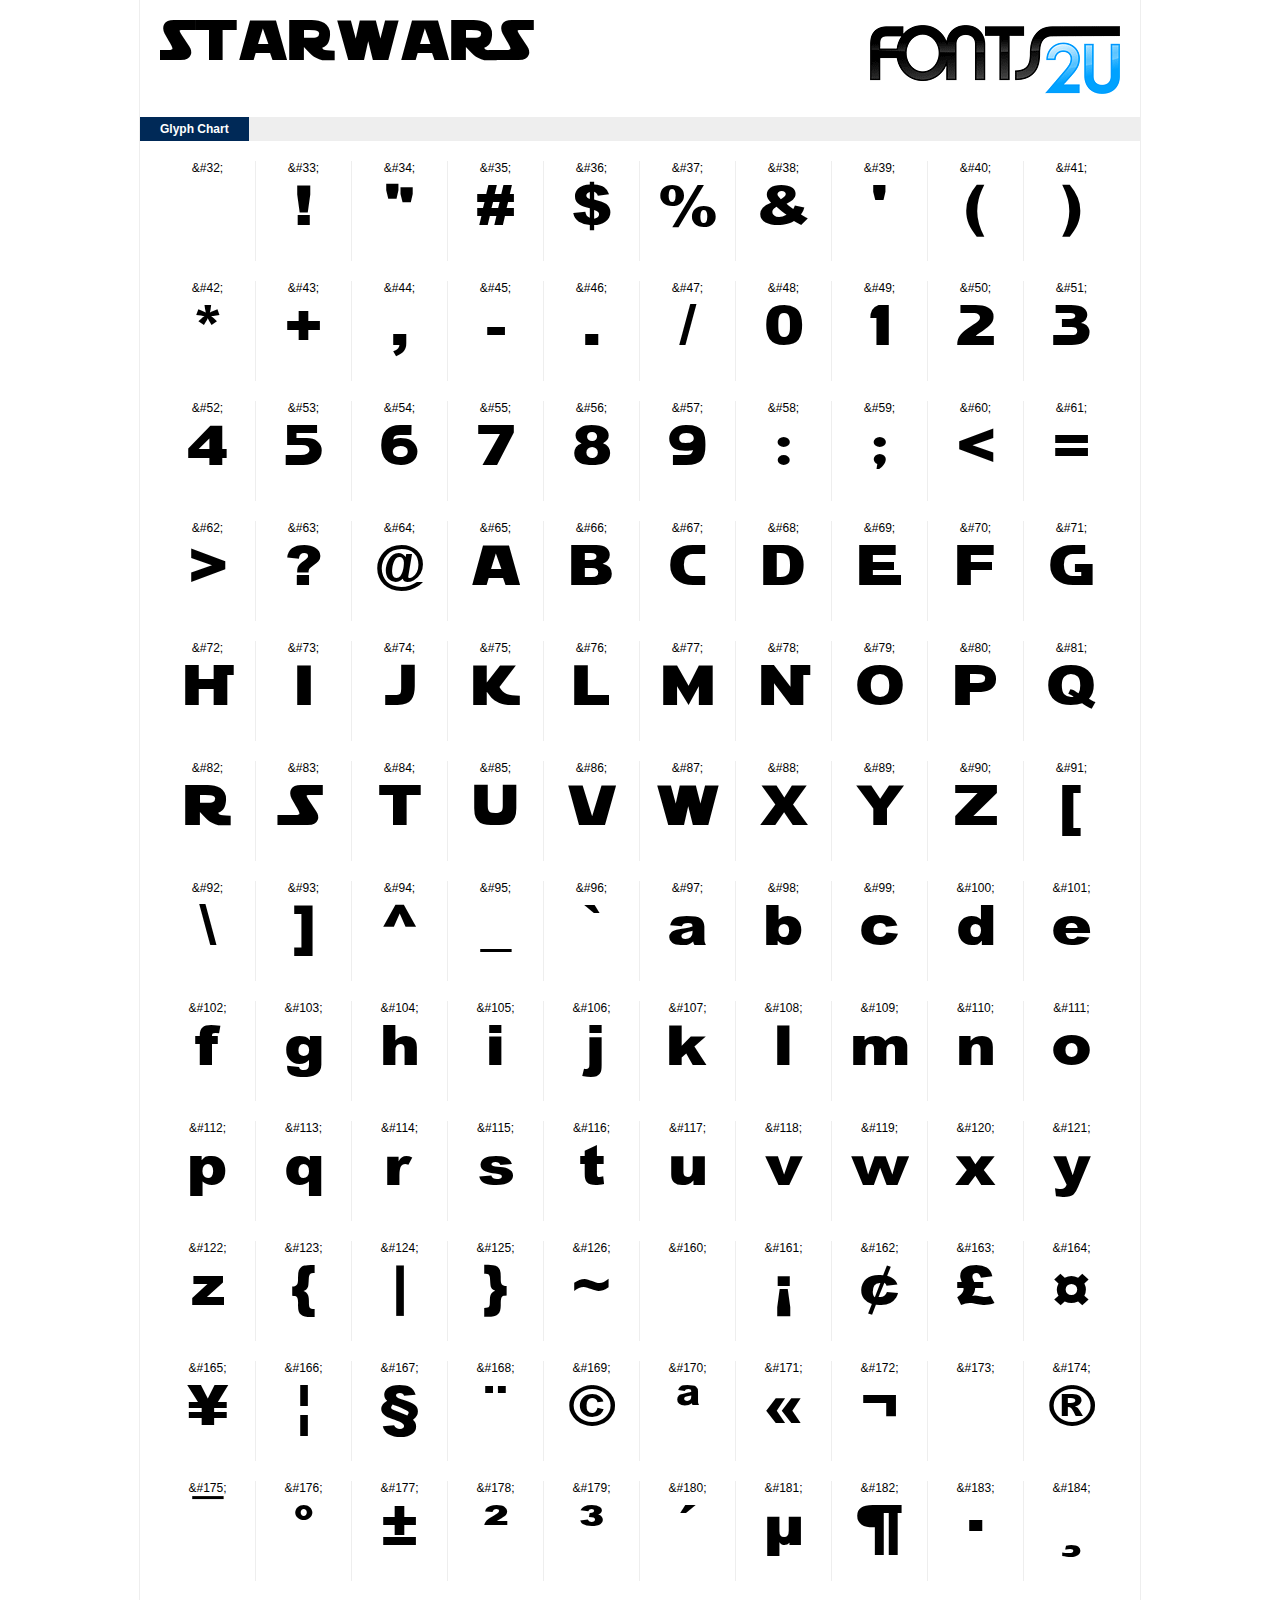
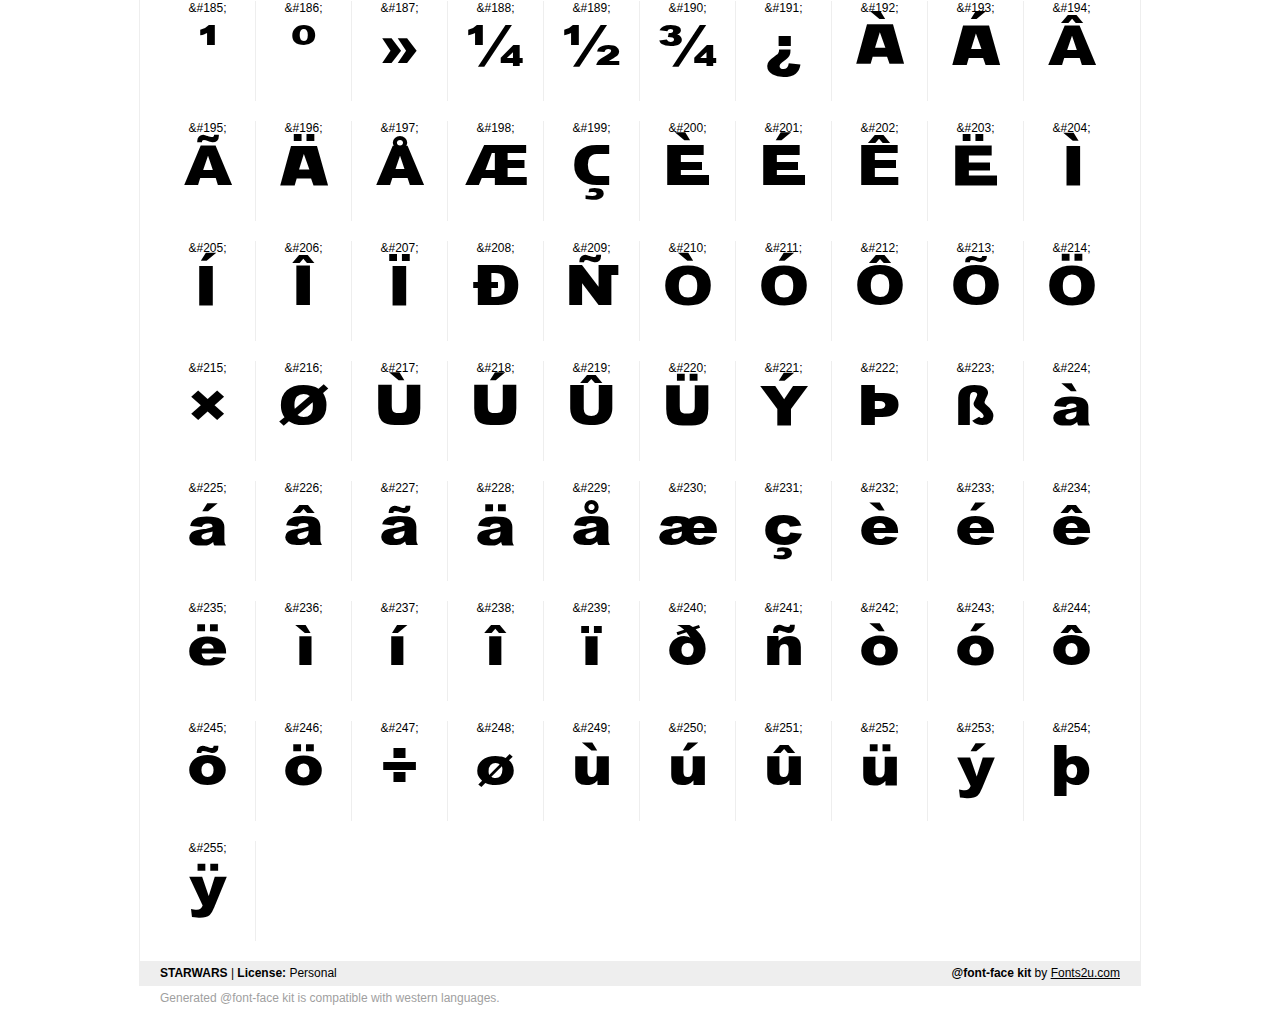
<file: STARWARS/demo.html>
﻿<!DOCTYPE html PUBLIC "-//W3C//DTD XHTML 1.0 Strict//EN" "http://www.w3.org/TR/xhtml1/DTD/xhtml1-strict.dtd"> 

<html xmlns="http://www.w3.org/1999/xhtml"> 

  <head> 

    <title>STARWARS @font-face kit sample</title> 
    <meta http-equiv="Content-Type" content="text/html; charset=utf-8" />
    
    <style media="screen" type="text/css">/*<![CDATA[*/@import 'stylesheet.css';/*]]>*/</style>
    <style media="screen" type="text/css">/*<![CDATA[*/@import 'demo-files/demo.css';/*]]>*/</style>
    <style type="text/css">#title,#glyphs p{font-family:"STARWARS"}</style>

 </head> 
 
<body> 

	<div id="wrapper">
		<div id="title">
			STARWARS		</div>
		<div id="logo">
			<a href="http://www.fonts2u.com" target="_blank"><img src="demo-files/fonts2u_logo.gif" width="250" height="69" alt="Fonts2u.com logo" /></a>
		</div>
		<div class="clr"></div>

		<div id="menu">
			<ul>
				<li class="selected"><a href="#glyphs">Glyph Chart</a></li>
			<ul>
			<div class="clr"></div>
		</div>

		<div id="content">
			
			<div id="glyphs">
				﻿<div class="g">&amp;#32;<p> </p></div>﻿<div class="g">&amp;#33;<p>!</p></div>﻿<div class="g">&amp;#34;<p>"</p></div>﻿<div class="g">&amp;#35;<p>#</p></div>﻿<div class="g">&amp;#36;<p>$</p></div>﻿<div class="g">&amp;#37;<p>%</p></div>﻿<div class="g">&amp;#38;<p>&</p></div>﻿<div class="g">&amp;#39;<p>'</p></div>﻿<div class="g">&amp;#40;<p>(</p></div>﻿<div class="g noborder">&amp;#41;<p>)</p></div><div class="clr"></div>﻿<div class="g">&amp;#42;<p>*</p></div>﻿<div class="g">&amp;#43;<p>+</p></div>﻿<div class="g">&amp;#44;<p>,</p></div>﻿<div class="g">&amp;#45;<p>-</p></div>﻿<div class="g">&amp;#46;<p>.</p></div>﻿<div class="g">&amp;#47;<p>/</p></div>﻿<div class="g">&amp;#48;<p>0</p></div>﻿<div class="g">&amp;#49;<p>1</p></div>﻿<div class="g">&amp;#50;<p>2</p></div>﻿<div class="g noborder">&amp;#51;<p>3</p></div><div class="clr"></div>﻿<div class="g">&amp;#52;<p>4</p></div>﻿<div class="g">&amp;#53;<p>5</p></div>﻿<div class="g">&amp;#54;<p>6</p></div>﻿<div class="g">&amp;#55;<p>7</p></div>﻿<div class="g">&amp;#56;<p>8</p></div>﻿<div class="g">&amp;#57;<p>9</p></div>﻿<div class="g">&amp;#58;<p>:</p></div>﻿<div class="g">&amp;#59;<p>;</p></div>﻿<div class="g">&amp;#60;<p><</p></div>﻿<div class="g noborder">&amp;#61;<p>=</p></div><div class="clr"></div>﻿<div class="g">&amp;#62;<p>></p></div>﻿<div class="g">&amp;#63;<p>?</p></div>﻿<div class="g">&amp;#64;<p>@</p></div>﻿<div class="g">&amp;#65;<p>A</p></div>﻿<div class="g">&amp;#66;<p>B</p></div>﻿<div class="g">&amp;#67;<p>C</p></div>﻿<div class="g">&amp;#68;<p>D</p></div>﻿<div class="g">&amp;#69;<p>E</p></div>﻿<div class="g">&amp;#70;<p>F</p></div>﻿<div class="g noborder">&amp;#71;<p>G</p></div><div class="clr"></div>﻿<div class="g">&amp;#72;<p>H</p></div>﻿<div class="g">&amp;#73;<p>I</p></div>﻿<div class="g">&amp;#74;<p>J</p></div>﻿<div class="g">&amp;#75;<p>K</p></div>﻿<div class="g">&amp;#76;<p>L</p></div>﻿<div class="g">&amp;#77;<p>M</p></div>﻿<div class="g">&amp;#78;<p>N</p></div>﻿<div class="g">&amp;#79;<p>O</p></div>﻿<div class="g">&amp;#80;<p>P</p></div>﻿<div class="g noborder">&amp;#81;<p>Q</p></div><div class="clr"></div>﻿<div class="g">&amp;#82;<p>R</p></div>﻿<div class="g">&amp;#83;<p>S</p></div>﻿<div class="g">&amp;#84;<p>T</p></div>﻿<div class="g">&amp;#85;<p>U</p></div>﻿<div class="g">&amp;#86;<p>V</p></div>﻿<div class="g">&amp;#87;<p>W</p></div>﻿<div class="g">&amp;#88;<p>X</p></div>﻿<div class="g">&amp;#89;<p>Y</p></div>﻿<div class="g">&amp;#90;<p>Z</p></div>﻿<div class="g noborder">&amp;#91;<p>[</p></div><div class="clr"></div>﻿<div class="g">&amp;#92;<p>\</p></div>﻿<div class="g">&amp;#93;<p>]</p></div>﻿<div class="g">&amp;#94;<p>^</p></div>﻿<div class="g">&amp;#95;<p>_</p></div>﻿<div class="g">&amp;#96;<p>`</p></div>﻿<div class="g">&amp;#97;<p>a</p></div>﻿<div class="g">&amp;#98;<p>b</p></div>﻿<div class="g">&amp;#99;<p>c</p></div>﻿<div class="g">&amp;#100;<p>d</p></div>﻿<div class="g noborder">&amp;#101;<p>e</p></div><div class="clr"></div>﻿<div class="g">&amp;#102;<p>f</p></div>﻿<div class="g">&amp;#103;<p>g</p></div>﻿<div class="g">&amp;#104;<p>h</p></div>﻿<div class="g">&amp;#105;<p>i</p></div>﻿<div class="g">&amp;#106;<p>j</p></div>﻿<div class="g">&amp;#107;<p>k</p></div>﻿<div class="g">&amp;#108;<p>l</p></div>﻿<div class="g">&amp;#109;<p>m</p></div>﻿<div class="g">&amp;#110;<p>n</p></div>﻿<div class="g noborder">&amp;#111;<p>o</p></div><div class="clr"></div>﻿<div class="g">&amp;#112;<p>p</p></div>﻿<div class="g">&amp;#113;<p>q</p></div>﻿<div class="g">&amp;#114;<p>r</p></div>﻿<div class="g">&amp;#115;<p>s</p></div>﻿<div class="g">&amp;#116;<p>t</p></div>﻿<div class="g">&amp;#117;<p>u</p></div>﻿<div class="g">&amp;#118;<p>v</p></div>﻿<div class="g">&amp;#119;<p>w</p></div>﻿<div class="g">&amp;#120;<p>x</p></div>﻿<div class="g noborder">&amp;#121;<p>y</p></div><div class="clr"></div>﻿<div class="g">&amp;#122;<p>z</p></div>﻿<div class="g">&amp;#123;<p>{</p></div>﻿<div class="g">&amp;#124;<p>|</p></div>﻿<div class="g">&amp;#125;<p>}</p></div>﻿<div class="g">&amp;#126;<p>~</p></div>﻿<div class="g">&amp;#160;<p> </p></div>﻿<div class="g">&amp;#161;<p>¡</p></div>﻿<div class="g">&amp;#162;<p>¢</p></div>﻿<div class="g">&amp;#163;<p>£</p></div>﻿<div class="g noborder">&amp;#164;<p>¤</p></div><div class="clr"></div>﻿<div class="g">&amp;#165;<p>¥</p></div>﻿<div class="g">&amp;#166;<p>¦</p></div>﻿<div class="g">&amp;#167;<p>§</p></div>﻿<div class="g">&amp;#168;<p>¨</p></div>﻿<div class="g">&amp;#169;<p>©</p></div>﻿<div class="g">&amp;#170;<p>ª</p></div>﻿<div class="g">&amp;#171;<p>«</p></div>﻿<div class="g">&amp;#172;<p>¬</p></div>﻿<div class="g">&amp;#173;<p>­</p></div>﻿<div class="g noborder">&amp;#174;<p>®</p></div><div class="clr"></div>﻿<div class="g">&amp;#175;<p>¯</p></div>﻿<div class="g">&amp;#176;<p>°</p></div>﻿<div class="g">&amp;#177;<p>±</p></div>﻿<div class="g">&amp;#178;<p>²</p></div>﻿<div class="g">&amp;#179;<p>³</p></div>﻿<div class="g">&amp;#180;<p>´</p></div>﻿<div class="g">&amp;#181;<p>µ</p></div>﻿<div class="g">&amp;#182;<p>¶</p></div>﻿<div class="g">&amp;#183;<p>·</p></div>﻿<div class="g noborder">&amp;#184;<p>¸</p></div><div class="clr"></div>﻿<div class="g">&amp;#185;<p>¹</p></div>﻿<div class="g">&amp;#186;<p>º</p></div>﻿<div class="g">&amp;#187;<p>»</p></div>﻿<div class="g">&amp;#188;<p>¼</p></div>﻿<div class="g">&amp;#189;<p>½</p></div>﻿<div class="g">&amp;#190;<p>¾</p></div>﻿<div class="g">&amp;#191;<p>¿</p></div>﻿<div class="g">&amp;#192;<p>À</p></div>﻿<div class="g">&amp;#193;<p>Á</p></div>﻿<div class="g noborder">&amp;#194;<p>Â</p></div><div class="clr"></div>﻿<div class="g">&amp;#195;<p>Ã</p></div>﻿<div class="g">&amp;#196;<p>Ä</p></div>﻿<div class="g">&amp;#197;<p>Å</p></div>﻿<div class="g">&amp;#198;<p>Æ</p></div>﻿<div class="g">&amp;#199;<p>Ç</p></div>﻿<div class="g">&amp;#200;<p>È</p></div>﻿<div class="g">&amp;#201;<p>É</p></div>﻿<div class="g">&amp;#202;<p>Ê</p></div>﻿<div class="g">&amp;#203;<p>Ë</p></div>﻿<div class="g noborder">&amp;#204;<p>Ì</p></div><div class="clr"></div>﻿<div class="g">&amp;#205;<p>Í</p></div>﻿<div class="g">&amp;#206;<p>Î</p></div>﻿<div class="g">&amp;#207;<p>Ï</p></div>﻿<div class="g">&amp;#208;<p>Ð</p></div>﻿<div class="g">&amp;#209;<p>Ñ</p></div>﻿<div class="g">&amp;#210;<p>Ò</p></div>﻿<div class="g">&amp;#211;<p>Ó</p></div>﻿<div class="g">&amp;#212;<p>Ô</p></div>﻿<div class="g">&amp;#213;<p>Õ</p></div>﻿<div class="g noborder">&amp;#214;<p>Ö</p></div><div class="clr"></div>﻿<div class="g">&amp;#215;<p>×</p></div>﻿<div class="g">&amp;#216;<p>Ø</p></div>﻿<div class="g">&amp;#217;<p>Ù</p></div>﻿<div class="g">&amp;#218;<p>Ú</p></div>﻿<div class="g">&amp;#219;<p>Û</p></div>﻿<div class="g">&amp;#220;<p>Ü</p></div>﻿<div class="g">&amp;#221;<p>Ý</p></div>﻿<div class="g">&amp;#222;<p>Þ</p></div>﻿<div class="g">&amp;#223;<p>ß</p></div>﻿<div class="g noborder">&amp;#224;<p>à</p></div><div class="clr"></div>﻿<div class="g">&amp;#225;<p>á</p></div>﻿<div class="g">&amp;#226;<p>â</p></div>﻿<div class="g">&amp;#227;<p>ã</p></div>﻿<div class="g">&amp;#228;<p>ä</p></div>﻿<div class="g">&amp;#229;<p>å</p></div>﻿<div class="g">&amp;#230;<p>æ</p></div>﻿<div class="g">&amp;#231;<p>ç</p></div>﻿<div class="g">&amp;#232;<p>è</p></div>﻿<div class="g">&amp;#233;<p>é</p></div>﻿<div class="g noborder">&amp;#234;<p>ê</p></div><div class="clr"></div>﻿<div class="g">&amp;#235;<p>ë</p></div>﻿<div class="g">&amp;#236;<p>ì</p></div>﻿<div class="g">&amp;#237;<p>í</p></div>﻿<div class="g">&amp;#238;<p>î</p></div>﻿<div class="g">&amp;#239;<p>ï</p></div>﻿<div class="g">&amp;#240;<p>ð</p></div>﻿<div class="g">&amp;#241;<p>ñ</p></div>﻿<div class="g">&amp;#242;<p>ò</p></div>﻿<div class="g">&amp;#243;<p>ó</p></div>﻿<div class="g noborder">&amp;#244;<p>ô</p></div><div class="clr"></div>﻿<div class="g">&amp;#245;<p>õ</p></div>﻿<div class="g">&amp;#246;<p>ö</p></div>﻿<div class="g">&amp;#247;<p>÷</p></div>﻿<div class="g">&amp;#248;<p>ø</p></div>﻿<div class="g">&amp;#249;<p>ù</p></div>﻿<div class="g">&amp;#250;<p>ú</p></div>﻿<div class="g">&amp;#251;<p>û</p></div>﻿<div class="g">&amp;#252;<p>ü</p></div>﻿<div class="g">&amp;#253;<p>ý</p></div>﻿<div class="g noborder">&amp;#254;<p>þ</p></div><div class="clr"></div>﻿<div class="g">&amp;#255;<p>ÿ</p></div>			</div>
			
			<div class="clr"></div>

		</div>

		<div id="footer">
			<div id="copyright"><strong>STARWARS</strong> | <strong>License:</strong> Personal</div>
			<div id="generated"><strong>@font-face kit</strong> by <a href="http://www.fonts2u.com" target="_blank">Fonts2u.com</a></div>
			<div class="clr"></div>
		</div>
	</div>
	<div id="support">Generated @font-face kit is compatible with western languages.</div>

</body> 

</html>
</file>
